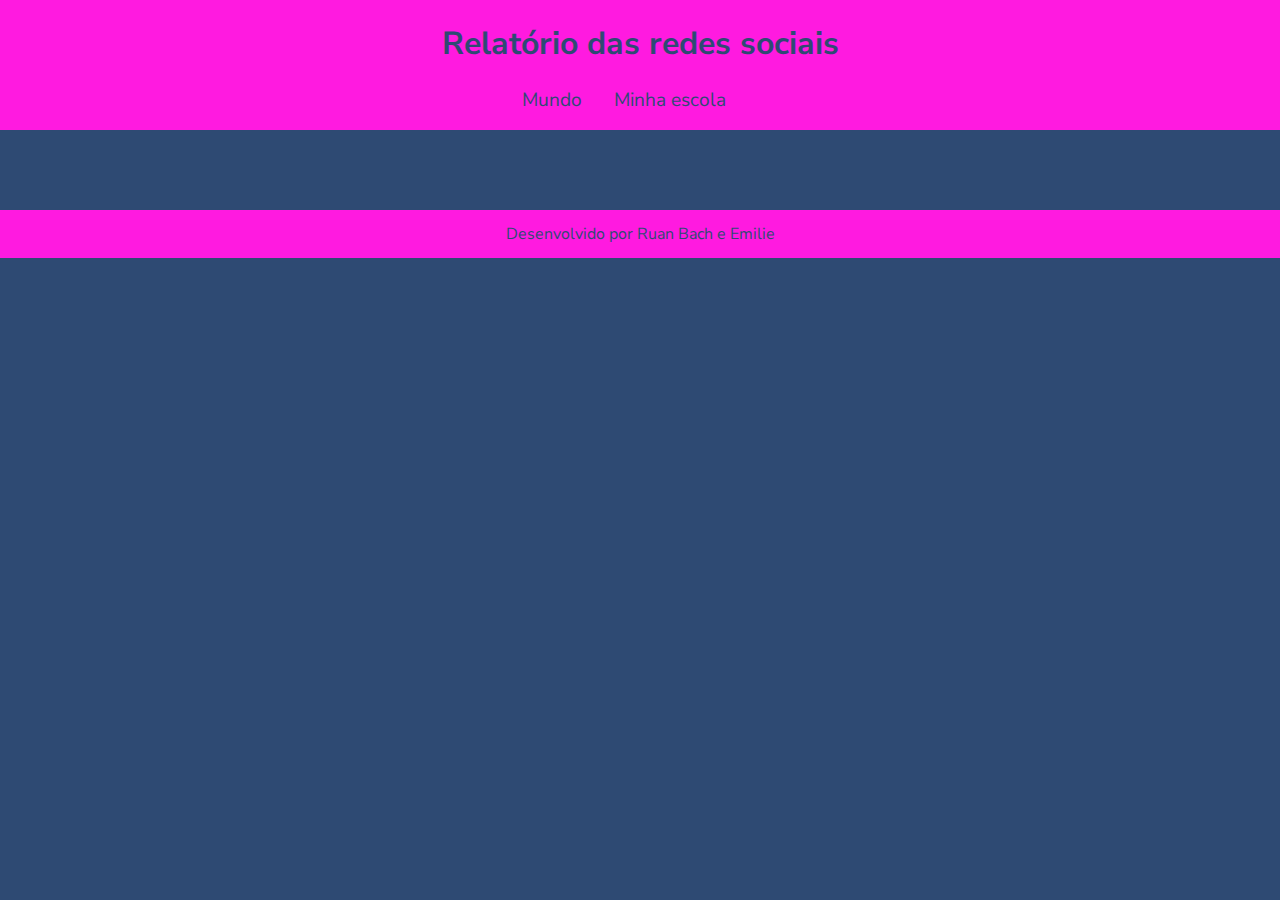
<file: minha-escola.html>
<!DOCTYPE html>
<html lang="pt-br">
<head>
    <meta charset="UTF-8">
    <meta name="viewport" content="width=device-width, initial-scale=1.0">
    <title>Redes Sociais - Minha escola</title>
    <link rel="stylesheet" href="style.css">
    <script src="https://cdn.plot.ly/plotly-2.27.0.min.js" charset="utf-8"></script>
</head>
<body>
    <header>
        <h1>Relatório das redes sociais</h1>
        <nav>
            <a href="index.html">Mundo</a>
            <a href="minha-escola.html">Minha escola</a>
        </nav>
    </header>
    <main class="graficos-section">
        <section id="graficos-container" class="graficos-container">
            <!-- crie os gráficos/texto aqui -->
        </section>
    </main>
    <footer>
        <p>Desenvolvido por Ruan Bach e Emilie</p>
    </footer>
    <script type="module" src="graficos/common.js"></script>
    <script type="module" src="graficos/redesSociaisMinhaEscola.js"></script>
</body>
</html>
</file>
<file: style.css>
@import url('https://fonts.googleapis.com/css2?family=Nunito+Sans:ital,opsz,wght@0,6..12,200..1000;1,6..12,200..1000&display=swap');

:root {
    --bg-color: #2e4a73;
    --primary-color: #ff1ae0;
    --secondary-color: #19ff3b;
    --font: "Nunito Sans", sans-serif;
}

body {
    background-color: var(--bg-color);
    color: var(--primary-color);
    font-family: var(--font);
    height: 100vh;
    margin: 0;
}

header {
    background-color: var(--primary-color);
    text-align: center;
    padding: 1px;
}

h1 {
    font-size: 2rem;
    color: var(--bg-color);
    font-weight: 700;
}

nav {
    display: flex;
    justify-content: center;
    font-weight: 400;
}

nav a {
    text-decoration: none;
    color: var(--bg-color);
    margin: 0 2rem 1rem 0rem;
    font-size: 1.2rem;
}

nav a:hover {
    text-decoration: underline;
    transform: scale(0.90);
    transition: transform 0.1s;
}

.grafico {
    margin-top: 3rem;
}

.graficos-container {
    margin: 5rem;
}

.graficos-container__texto {
    font-size: 1.3rem;
    text-align: center;
    padding: 2rem;
    border: var(--secondary-color) solid 2px;
}

span {
    font-weight: bold;
    color: var(--secondary-color);
}

footer {
    display: flex;
    align-items: center;
    justify-content: center;
    background-color: var(--primary-color);
    color: var(--bg-color);
    width: 100%;
    height: 3rem;
    margin-top: 2rem;
}
</file>
